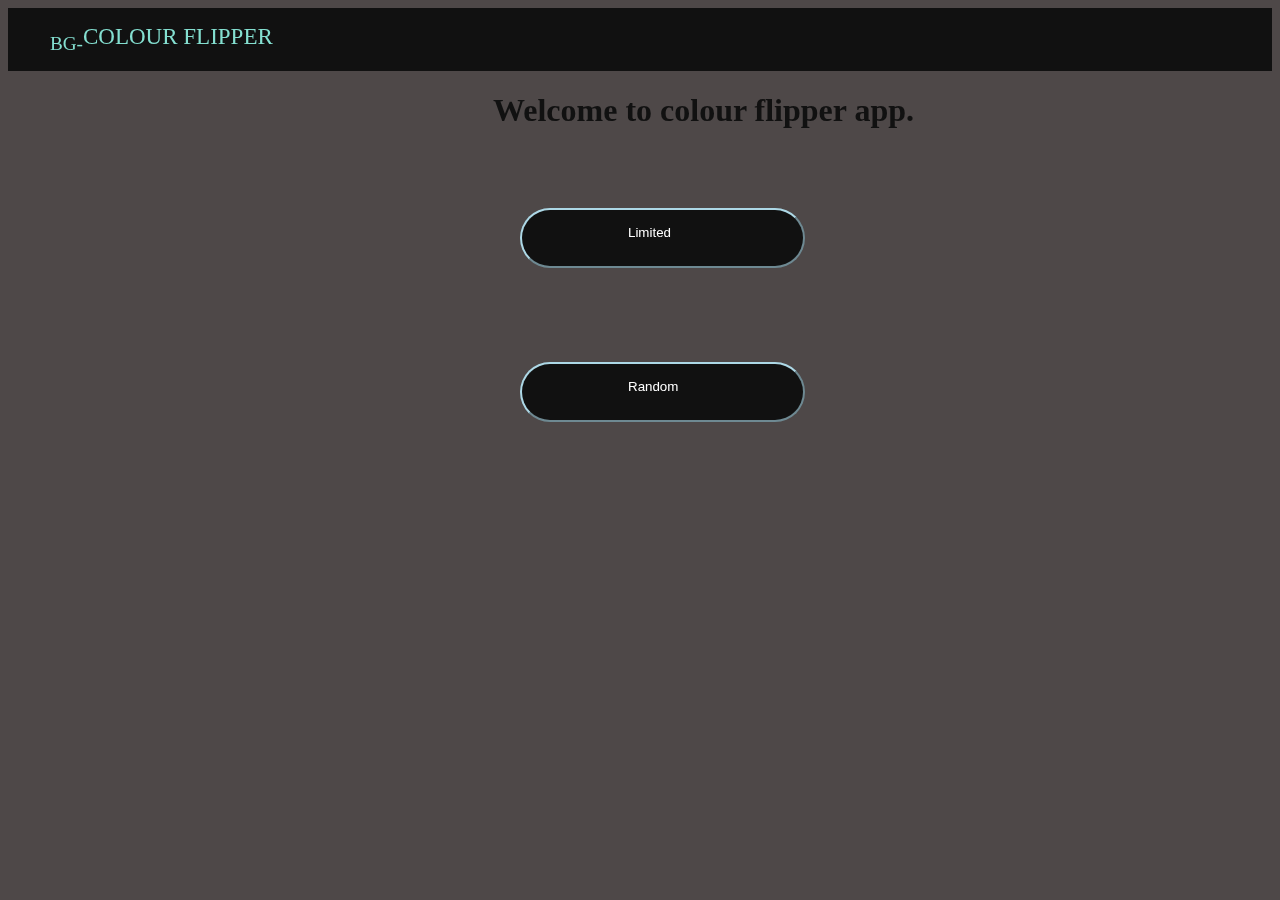
<file: index.html>
<!DOCTYPE html>
<html lang="en">
<head>
    <meta charset="UTF-8">
    <meta http-equiv="X-UA-Compatible" content="IE=edge">
    <meta name="viewport" content="width=device-width, initial-scale=1.0">
    <title>COLOUR FLIPPER</title>
    <link href="https://cdn.jsdelivr.net/npm/bootstrap@5.2.0-beta1/dist/css/bootstrap.min.css" rel="stylesheet" integrity="sha384-0evHe/X+R7YkIZDRvuzKMRqM+OrBnVFBL6DOitfPri4tjfHxaWutUpFmBp4vmVor" crossorigin="anonymous">
    <style>
        @import url('https://fonts.googleapis.com/css2?family=Blaka&display=swap');
    </style>
    <link rel="stylesheet" href="style.css">
</head>
<body>
  <nav class = "navbar navbar-dark ">
      <a href="index.html" id = "logo"><sub>BG-</sub>COLOUR FLIPPER</a>
  </nav>
  <h1 class = "heading"> Welcome to colour flipper app.</h1>  
  <section class="options">
    
        <button class = "limitedAnchorButton">
            <a style = "color: white;" href="limitedcolour.html">Limited</a>
        </button>
        <button class = "hexButton">
            <a style = "color: white;" href="hexcolour.html">Random</a>
        </button>
   
   </section>
</body>
</html>
</file>
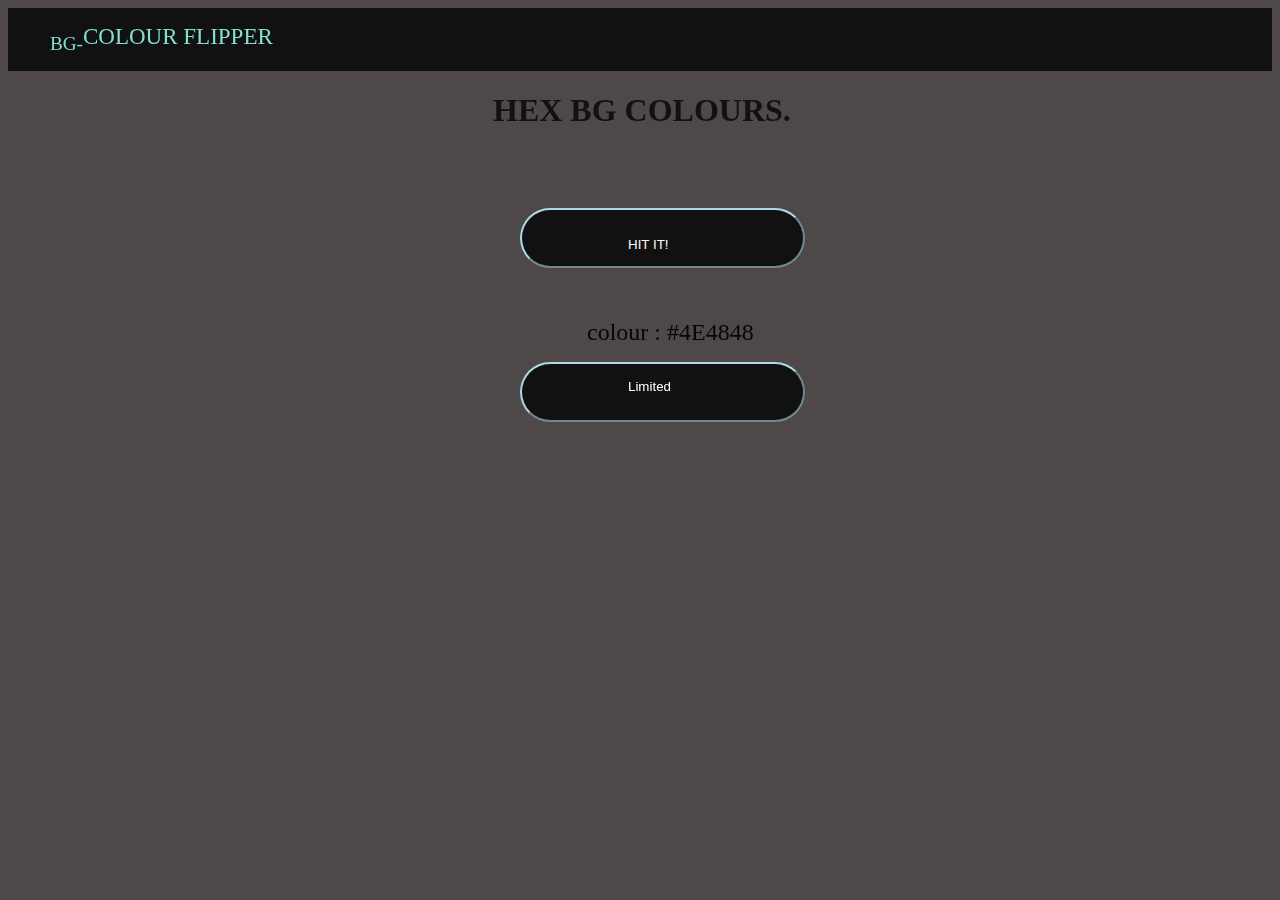
<file: hexcolour.html>
<!DOCTYPE html>
<html lang="en">

<head>
    <meta charset="UTF-8">
    <meta http-equiv="X-UA-Compatible" content="IE=edge">
    <meta name="viewport" content="width=device-width, initial-scale=1.0">
    <title>COLOUR FLIPPER</title>
    <link href="https://cdn.jsdelivr.net/npm/bootstrap@5.2.0-beta1/dist/css/bootstrap.min.css" rel="stylesheet"
        integrity="sha384-0evHe/X+R7YkIZDRvuzKMRqM+OrBnVFBL6DOitfPri4tjfHxaWutUpFmBp4vmVor" crossorigin="anonymous">
    <style>
        @import url('https://fonts.googleapis.com/css2?family=Blaka&display=swap');
    </style>
    <link rel="stylesheet" href="style.css">
</head>

<body>
    <nav class="navbar navbar-dark ">
        <a href="index.html" id="logo"><sub>BG-</sub>COLOUR FLIPPER</a>
    </nav>
    <h1 class="heading"> HEX BG COLOURS.</h1>
    <div>
        <p id="colourname" style="color: rgb(5, 5, 5);position: absolute; left: 587px; top: 295px;">
            colour : #4E4848
        </p>
    </div>
    <div class="options">
        <button id="flipper" class="limitedAnchorButton">
            <p style="color: white; position: absolute; left: 106px;top: 14px;">HIT IT!</p>
            <!-- <p style = "color: rgb(5, 5, 5); position: absolute;left: 69px;" >colour :</p> -->
        </button>
        <button class="hexButton">
            <a style="color: white;" href="limitedcolour.html">Limited</a>
        </button>
    </div>
    <script src="hexcolour.js"></script>
</body>

</html>
</file>
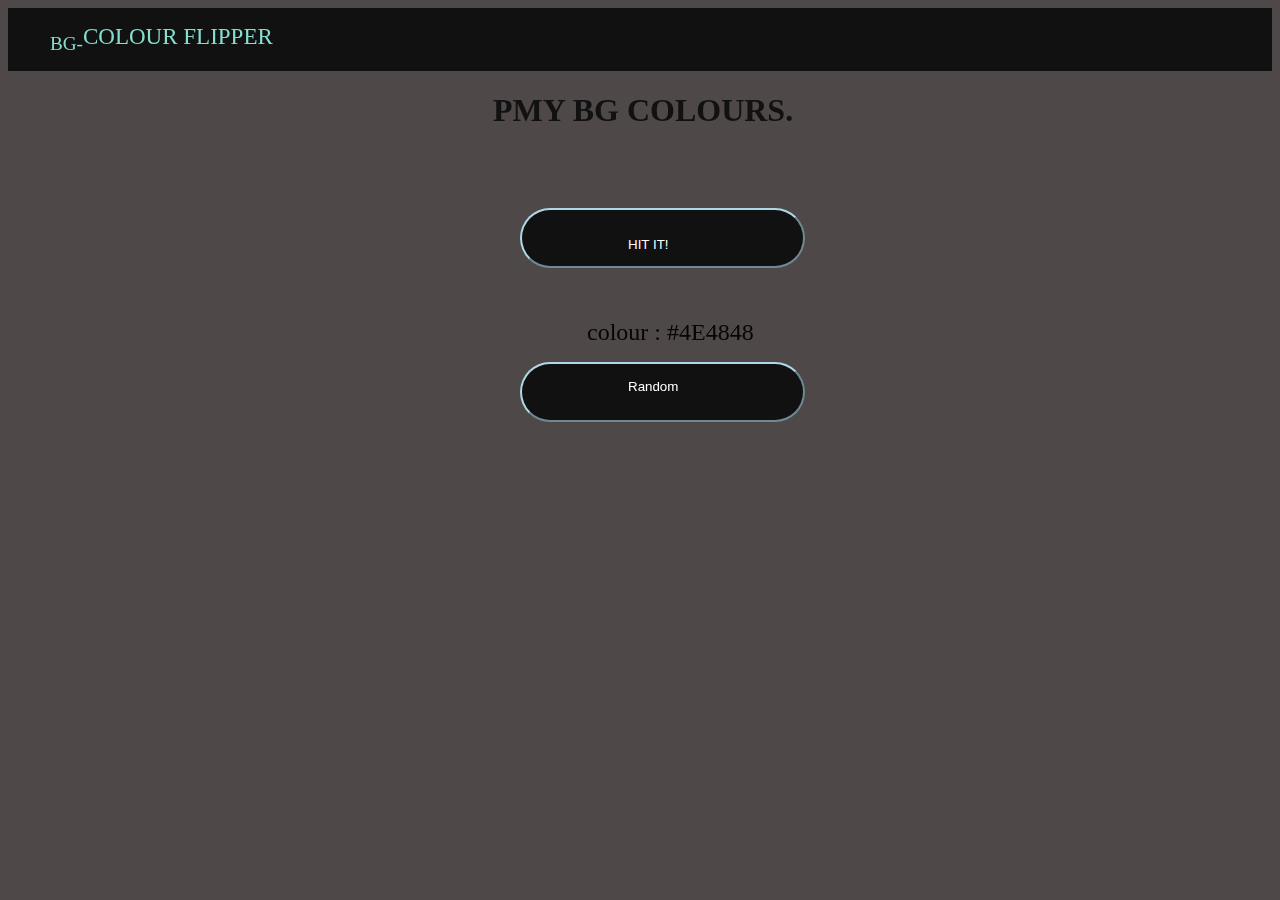
<file: limitedcolour.html>
<!DOCTYPE html>
<html lang="en">
<head>
    <meta charset="UTF-8">
    <meta http-equiv="X-UA-Compatible" content="IE=edge">
    <meta name="viewport" content="width=device-width, initial-scale=1.0">
    <title>COLOUR FLIPPER</title>
    <link href="https://cdn.jsdelivr.net/npm/bootstrap@5.2.0-beta1/dist/css/bootstrap.min.css" rel="stylesheet" integrity="sha384-0evHe/X+R7YkIZDRvuzKMRqM+OrBnVFBL6DOitfPri4tjfHxaWutUpFmBp4vmVor" crossorigin="anonymous">
    <style>
        @import url('https://fonts.googleapis.com/css2?family=Blaka&display=swap');
    </style>
    <link rel="stylesheet" href="style.css">
</head>
<body>
  <nav class = "navbar navbar-dark ">
    <a href="index.html" id = "logo"><sub>BG-</sub>COLOUR FLIPPER</a>
  </nav>
  <h1 class = "heading"> PMY BG COLOURS.</h1>  
  <div><p id="colourname" style = "color: rgb(5, 5, 5);position: absolute; left: 587px; top: 295px;" >
        colour : #4E4848
      </p>
  </div>
  <div class="options">
    <button id="flipper"  class = "limitedAnchorButton">
        <p style = "color: white; position: absolute; left: 106px;top: 14px;" >HIT IT!</p>
        <!-- <p style = "color: rgb(5, 5, 5); position: absolute;left: 69px;" >colour :</p> -->
    </button>
    <button class = "hexButton">
        <a style = "color: white;" href="hexcolour.html">Random</a>
    </button>
  </div>
  <script src = "limitedcolour.js"></script>
</body>
</html>
</file>
<file: style.css>
body{
    background-color: rgb(78, 72, 72);
}
#logo{
    position:sticky;
    left:50px;
    top:10px;
    color: rgb(132, 223, 208);
    font-family: 'Pacifico', cursive;
    font-size: 23px;
}
.navbar{
    padding: 1rem;
    background-color: rgb(17, 17, 17);
}
.options{
    position: absolute;
    left:200px;
    top:208px;
    color: rgb(17, 17, 17);
}
ul {
    list-style-type: none;
}
.heading{
    position: relative;
    left: 485px;
    color: rgb(17, 17, 17);
}
.limitedAnchorButton {
    display: flex;
    position: absolute;
    top: 305%;
    right: -605px;
    width: 285px;
    border-radius: 76px;
    background-color: rgb(17, 17, 17);
    height: 60px;
    border-color: lightblue;
}
.hexButton {
    display: flex;
    position: absolute;
    top: 154px;
    right: -605px;
    width: 285px;
    border-radius: 76px;
    background-color: rgb(17, 17, 17);
    height: 60px;   
    border-color: lightblue;
}
a {
    text-decoration: none;
    position: relative;
    left: 100px;
    top: 14px;
}
#colourname {
top: 10px;
top: 83px;
font-family: cursive;
font-size: x-large;
}
</file>
